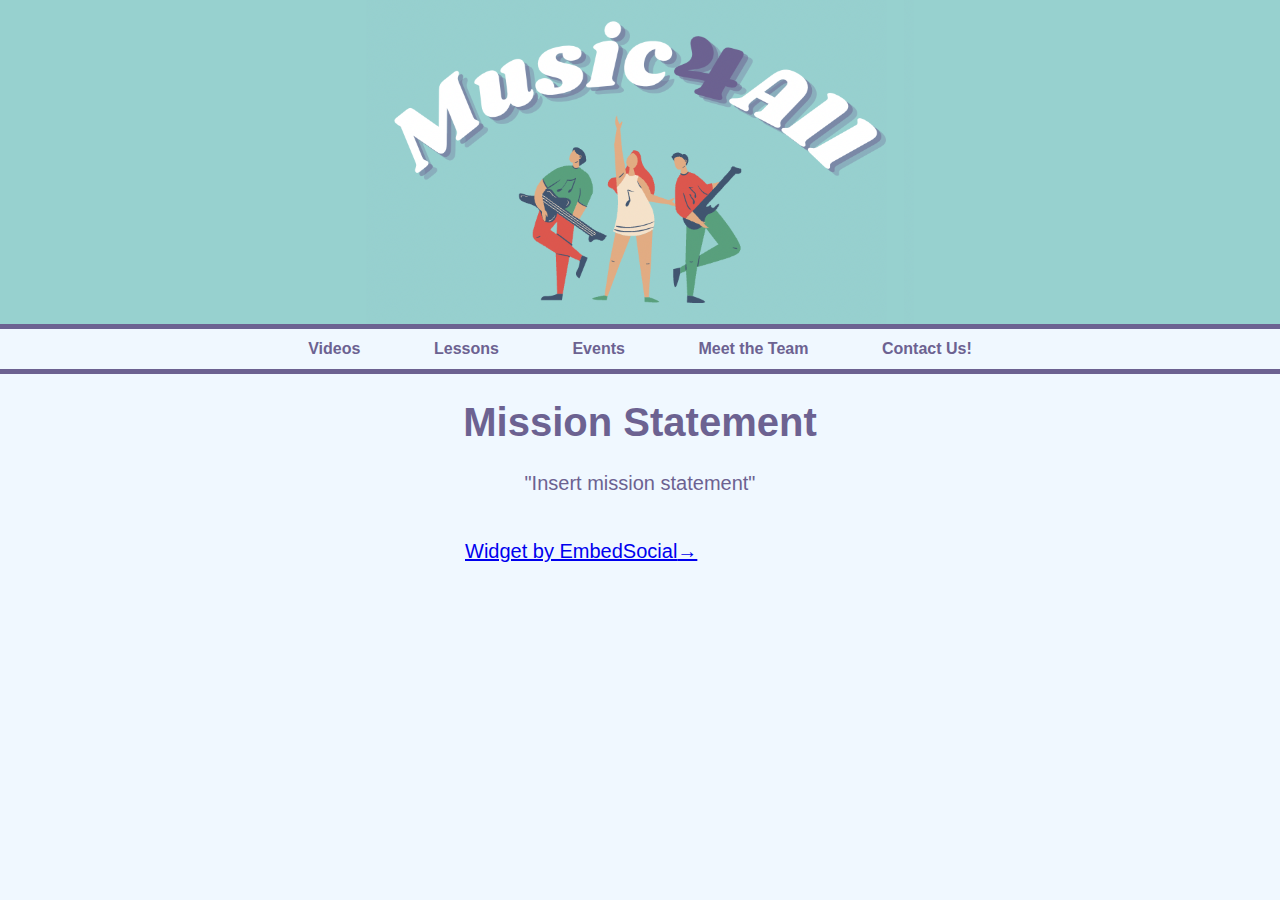
<file: root/index.html>
<!DOCTYPE html>
<html lang="en">
<head>
    <meta charset="UTF-8">
    <meta http-equiv="X-UA-Compatible" content="IE=edge">
    <meta name="viewport" content="width=device-width, initial-scale=1.0">
    <link rel="stylesheet" href="main.css">
    <title>Music4All</title>
</head>
<body>
    <img src="../images/logo_banner.png" alt="Music4All Logo" id="logo_banner">
    <div id="header_tabs_div">
        <div id="header_tabs_inner_div">
            <a href="/videos" class="tab">Videos</a>
            <a href="/lessons" class="tab">Lessons</a>
            <a href="/events" class="tab">Events</a>
            <a href="/team" class="tab">Meet the Team</a>
            <a href="/contact" class="tab">Contact Us!</a>
        </div>
    </div>

    <div id="main_div">
        <div id="mission_statement_div">
            <h1 class="centered_text">Mission Statement</h1>
            <p class="centered_text">"Insert mission statement"</p>
        </div>
        <div id="instagram_div">
            <div class="embedsocial-hashtag" data-ref="82119c8d22ecf603dc2fd4dd29b97b513b1b4e58">
                <a class="feed-powered-by-es feed-powered-by-es-feed-new" href="https://embedsocial.com/social-media-aggregator/" target="_blank" title="Widget by EmbedSocial" id="instagram_iframe"> Widget by EmbedSocial<span>→</span> </a>
            </div>
            <script> (function(d, s, id) { var js; if (d.getElementById(id)) {return;} js = d.createElement(s); js.id = id; js.src = "https://embedsocial.com/cdn/ht.js"; d.getElementsByTagName("head")[0].appendChild(js); }(document, "script", "EmbedSocialHashtagScript")); </script>
        </div>
    </div>
</body>
</html>
</file>
<file: root/main.css>
body {
    overflow-x: hidden;

    color: rgb(108, 98, 145);
    font-family: 'Trebuchet MS', 'Lucida Sans Unicode', 'Lucida Grande', 'Lucida Sans', Arial, sans-serif;
    font-size: 20px;

    background-color: aliceblue;
    margin: 0;
}

#main_div {
    width: 100%;
}

#instagram_div {
    position: relative;
    padding-top: 25px;
    width: 25%;
    min-width: 350px;
    margin: auto;
}

.centered_text {
    text-align: center;
}

#header_tabs_inner_div {
    width: fit-content;
    margin: auto;
}

#header_tabs_div {
    position: sticky;
    top: 0px;
    right: 0px;
    left: 0px;

    align-items: center;
    justify-content: center;

    background-color: aliceblue;

    border-bottom-width: 5px;
    border-bottom-color:rgb(108, 98, 145);
    border-bottom-style: solid;
    border-top-width: 5px;
    border-top-color:rgb(108, 98, 145);
    border-top-style: solid;

    z-index: 10;
}

.tab {
    color: inherit;
    font-family: 'Segoe UI', Tahoma, Geneva, Verdana, sans-serif;
    font-weight: bold;
    font-size: 16px;
    line-height: 40px;
    border-width: 0px;

    padding: 9px 40px 9px 40px;
    margin: -6px;
    width: 33%;
}

.tab:link {
    text-decoration: none;
}

.tab:visited {
    text-decoration: none;
}

.tab:active {
    text-decoration: none;
}

.tab:hover {
    text-decoration: none;
    background-color: rgb(231, 238, 243);
}

#header_tabs {
    width: 100%;
}

#logo_banner {
    position: relative;
    overflow: hidden;
    width: 100%;
    min-width: 1000px;
    margin: auto;
    margin-bottom: -6px;
    margin-left: 50%;
    transform: translateX(-50%);
}

h1 {
    font-size: 40px;
}

p {
    font-size: 20px;
}
</file>
